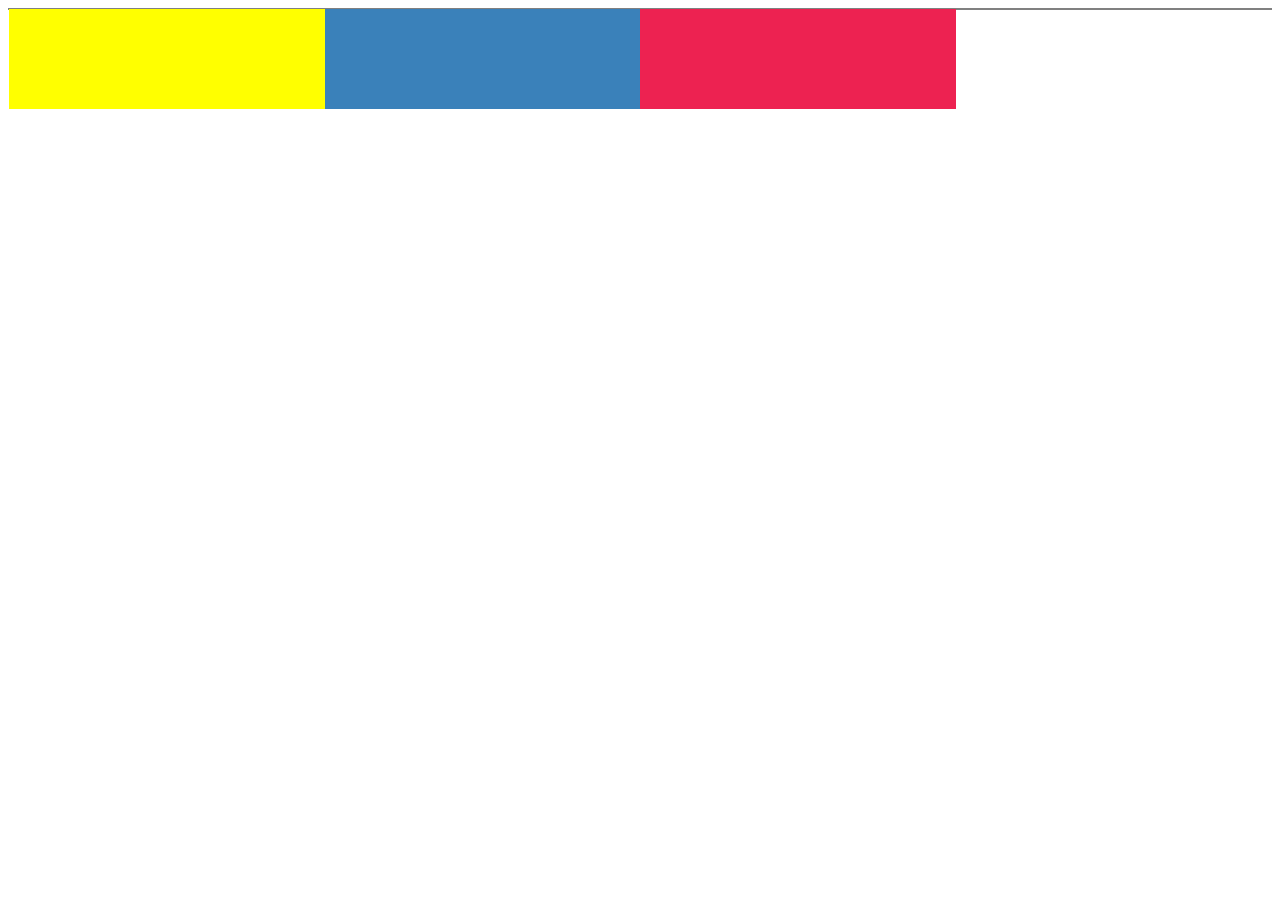
<file: parte 2/index.html>
<!DOCTYPE html>
<html>
	<head>
		<!-- Pon tu codigo aqui -->
		<meta charset="utf-8">
	    <link rel="shortcut.icon" type="image/x-ico" href="favicon.ico"/>
	    <link type="text/css" rel="stylesheet" href="css/main.css"/>
	    <title>floating</title>
	</head>
	<body>
		<!-- Pon tu codigo aqui -->
		<div class="contenedor">
		    <div class="box amarillo">
		    </div>
		    <div class="box azul">
		    </div>
		    <div class="box rojo">
		    </div>
		</div>
	</body>
</html>
</file>
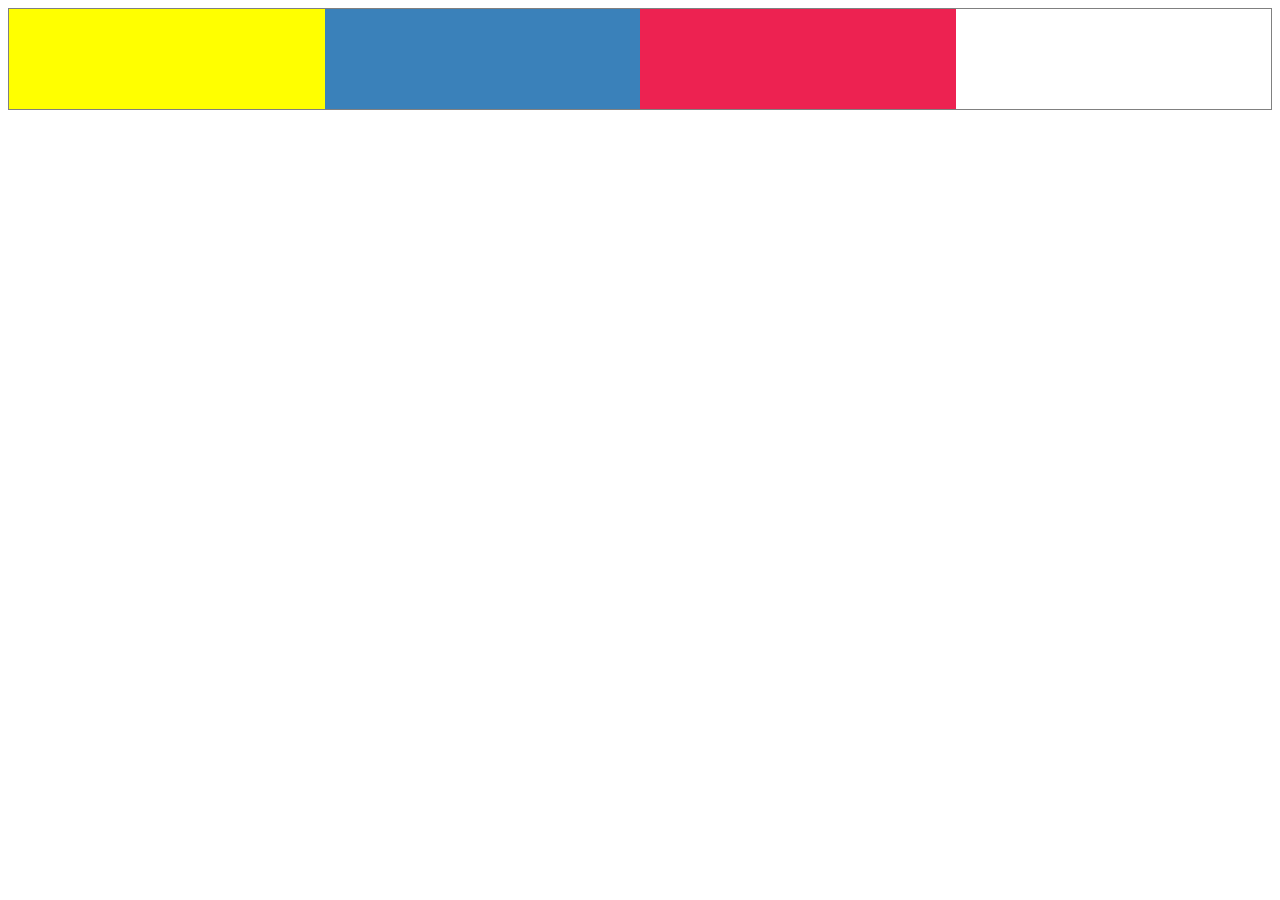
<file: parte4/index.html>
<!DOCTYPE html>
<html>
	<head>
		<!-- Pon tu codigo aqui -->
		<meta charset="utf-8">
	    <link rel="shortcut.icon" type="image/x-ico" href="favicon.ico"/>
	    <link type="text/css" rel="stylesheet" href="css/main.css"/>
	    <title>floating</title>
	</head>
	<body>
		<!-- Pon tu codigo aqui -->
		<div class="clearfix contenedor">
		    <div class="box amarillo">
		    </div>
		    <div class="box azul">
		    </div>
		    <div class="box rojo">
		    </div>
		</div>
	</body>
</html>
</file>
<file: parte 2/css/main.css>
/* Pon tu código css aqui */
.contenedor{
	background-color: width;
	border: 1px solid grey;
}
.box{
	width: 25%;
	height: 100px;
	float: left;
}

.amarillo{
	background-color: #ffff00;
}
.azul{
	background-color: #3a81ba;
}
.rojo{
	background-color: #ed2251;
}
</file>
<file: parte4/css/main.css>
/* Pon tu código css aqui */
.contenedor {
	background-color: width;
	border: 1px solid grey;
}
.clearfix{
	overflow: auto;
}
.box{
	width: 25%;
	height: 100px;
	float:left;
}

.amarillo{
	background-color: #ffff00;
}
.azul{
	background-color: #3a81ba;
}
.rojo{
	background-color: #ed2251;
}
</file>
